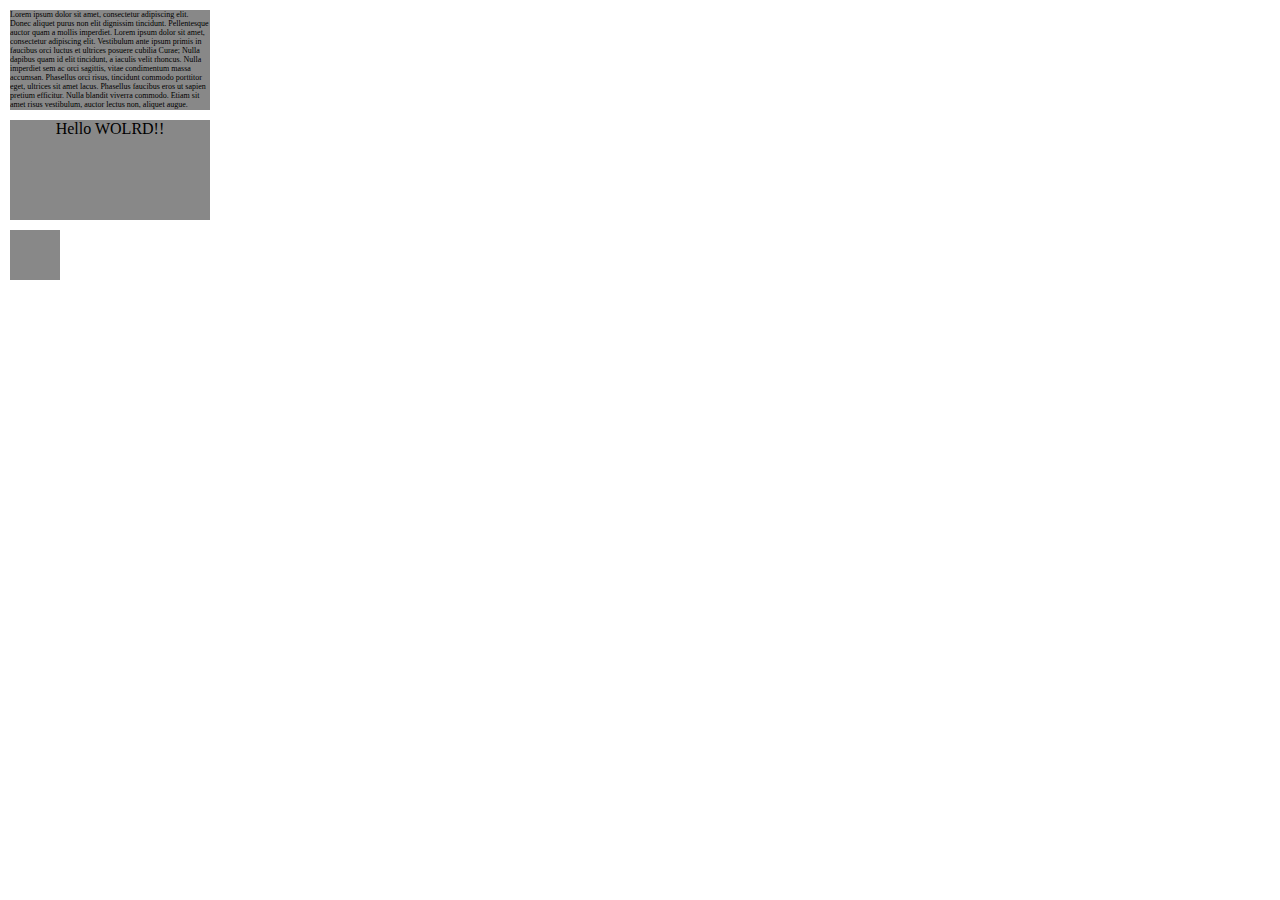
<file: index.html>
<!DOCTYPE html>
<html lang="en">
<head>
    <meta charset="UTF-8">
    <title>Transition</title>
    <link href="index.css" rel="stylesheet">
</head>
<body>
    <div id="box1" class="box">Lorem ipsum dolor sit amet, consectetur adipiscing elit. Donec aliquet purus non elit dignissim tincidunt. Pellentesque auctor quam a mollis imperdiet. Lorem ipsum dolor sit amet, consectetur adipiscing elit. Vestibulum ante ipsum primis in faucibus orci luctus et ultrices posuere cubilia Curae; Nulla dapibus quam id elit tincidunt, a iaculis velit rhoncus. Nulla imperdiet sem ac orci sagittis, vitae condimentum massa accumsan. Phasellus orci risus, tincidunt commodo porttitor eget, ultrices sit amet lacus. Phasellus faucibus eros ut sapien pretium efficitur. Nulla blandit viverra commodo. Etiam sit amet risus vestibulum, auctor lectus non, aliquet augue. Donec eu mattis nisi, nec sollicitudin justo. Vestibulum luctus, lectus cursus varius posuere, sem nisl varius nibh, sit amet feugiat justo augue quis velit.

        Donec imperdiet tincidunt orci vitae rhoncus. In hac habitasse platea dictumst. Quisque arcu mauris, pulvinar fringilla euismod quis, consectetur non diam. Nullam nulla orci, accumsan vitae massa at, aliquet congue sapien. Cras feugiat felis ac ante lobortis, facilisis facilisis massa congue. Sed eget congue massa, in sagittis libero. Aenean sagittis vulputate semper. Donec eros quam, pharetra vel dignissim aliquet, porttitor vestibulum dui. Aenean lacus elit, egestas non ullamcorper ac, porttitor non nibh. Mauris sem odio, ornare sit amet pharetra in, aliquam vel risus. Sed id velit id nisl maximus imperdiet. Aenean quis risus porttitor, luctus urna at, hendrerit orci.

        Proin consectetur ultricies mauris, vitae pharetra eros faucibus vel. Sed ut posuere justo. Morbi non turpis dictum, fermentum eros eu, euismod risus. Sed nisl nisl, finibus et mollis sit amet, pulvinar in justo. Vivamus eu ante egestas, porta arcu sit amet, cursus leo. Nulla interdum est ut odio sodales bibendum eget vitae mauris. Donec eget dictum velit, nec rhoncus tellus. Quisque dapibus nulla dolor, at sodales erat ultrices et. Cras sit amet ligula vel velit vulputate porta. Cras pretium purus arcu, semper pellentesque nulla dictum vitae. Nullam varius, lacus eget suscipit placerat, arcu est porta leo, nec rutrum tortor neque in ante. Maecenas est lectus, sollicitudin sit amet vulputate eu, placerat ac ipsum. Interdum et malesuada fames ac ante ipsum primis in faucibus.

        Quisque ut molestie dui. Integer vel facilisis ex, at scelerisque lacus. In hac habitasse platea dictumst. Donec a cursus nunc. Sed malesuada feugiat dapibus. Donec consequat suscipit sapien, quis tempor velit molestie vel. Duis dictum sollicitudin diam, ut facilisis ante ultrices at. Sed gravida dolor arcu, id mattis sem consectetur sit amet. Morbi mollis a nunc at varius. Nullam dignissim, tellus quis tempus rhoncus, leo orci elementum elit, quis mollis dolor turpis a risus. Sed ut urna tristique, semper tellus vel, rhoncus libero.

        Mauris gravida ultrices ante, at accumsan ligula vehicula id. Nullam finibus elit magna, eget pulvinar eros sodales vitae. Cras placerat est interdum mollis blandit. Praesent malesuada consequat tellus sit amet eleifend. Vestibulum rhoncus pulvinar sapien, nec blandit nibh fringilla non. Proin eu quam facilisis, tempus diam nec, dignissim enim. Aliquam ac dolor tincidunt, dapibus mi vitae, fermentum arcu. Fusce eleifend quam metus, ac fermentum velit vehicula et. Proin euismod ullamcorper purus eget euismod. Curabitur volutpat efficitur nunc eget ullamcorper. Donec cursus facilisis risus, eu efficitur felis suscipit interdum. Aenean eu diam viverra, maximus tellus id, maximus dolor. Phasellus luctus sagittis leo eu mattis. Aenean porttitor sem quis efficitur viverra. Mauris convallis ante eu elit ultrices, eu faucibus justo sollicitudin.

    </div>
    <div id="box2" class="box">Hello WOLRD!!</div>
    <div id="box3" class="box"></div>
</body>
</html>
</file>
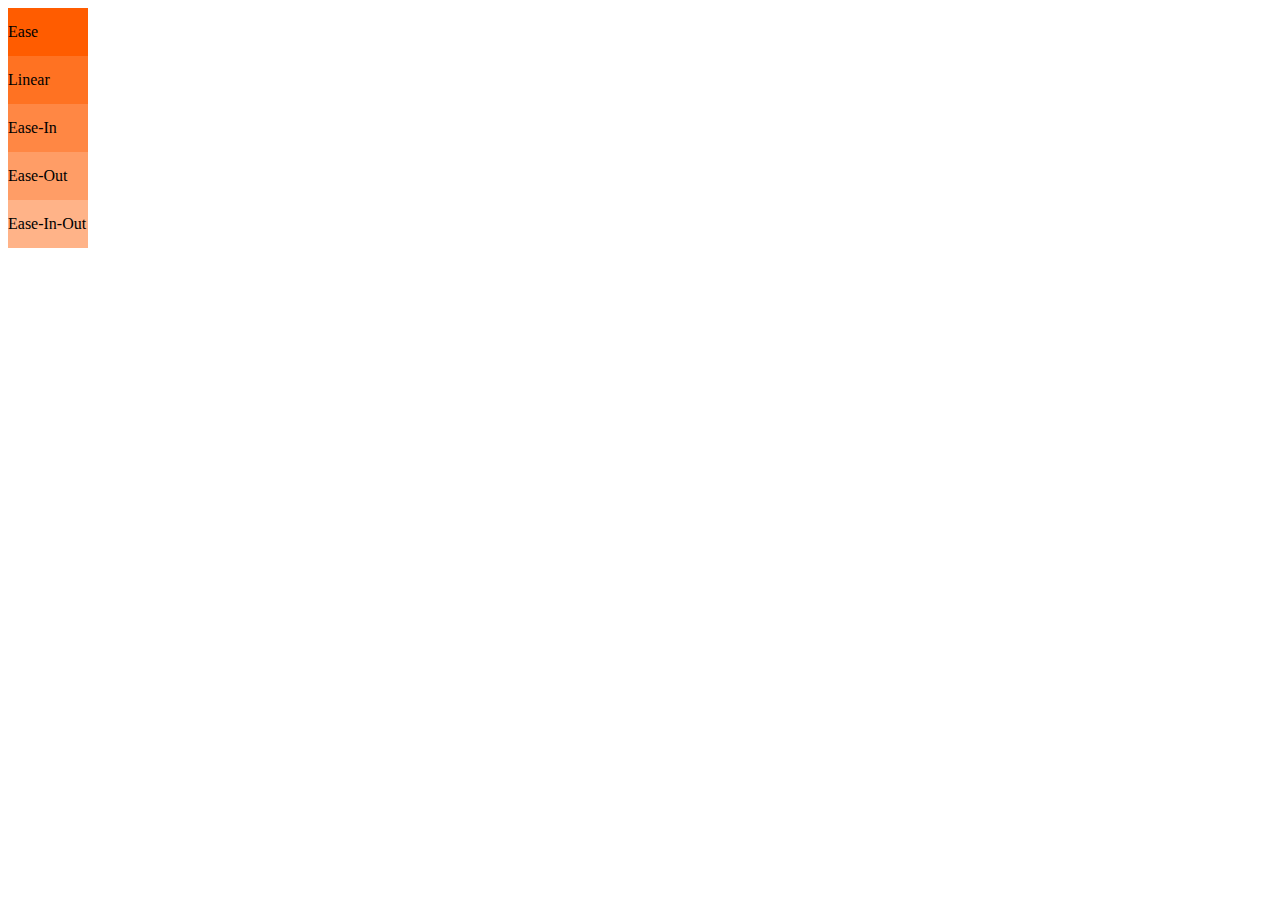
<file: ease.html>
<!DOCTYPE html>
<html>
    <head>
    <meta charset=utf-8 />
    <title>Transizioni - Esempio - Guida CSS3 HTML.it</title>
    <style>   
		div {
			width: 80px;
			height: 48px;
			line-height: 48px;  		
			transition-property: width;        
			transition-duration: 4s;
		}    
       
		div#container:hover div {
			width: 1300px;
		}
        
        
		div#container div:nth-of-type(1) { 
			background-color:#ff5c00; 
			transition-timing-function: ease;
		}     
		div#container div:nth-of-type(2) { 
			background-color: #ff7222; 
			transition-timing-function: linear;
		}
		div#container div:nth-of-type(3) { 
			background-color: #ff8744; 
			transition-timing-function: ease-in;
		}
		div#container div:nth-of-type(4) { 
			background-color: #ff9d66; 
			transition-timing-function: ease-out;
		}
		div#container div:nth-of-type(5) { 
			background-color: #ffb388; 
			transition-timing-function: ease-in-out;
		}
    </style>  
</head>

<body>
  <div id="container">
    <div>Ease</div>
    <div>Linear</div>
    <div>Ease-In</div>
    <div>Ease-Out</div>
    <div>Ease-In-Out</div>
  </div>
</body>
</html>
</file>
<file: index.css>
*{
    margin: 0 auto;
    padding: 0;
}
div.box{
    width: 200px;
    height: 100px;
    background-color: #888;
    margin: 10px;
}
#box1{
    font-size: 8px;
    overflow: hidden;
    transition: width 3s, height 1s;
}
#box1:hover{
    width: 700px;
    height: 200px;
}
#box2{
    transition-property: width,height, background-color,font-size, transform:;
    transition-duration: 2s,2s,4s,2s,2s;
    transition-delay: 2s,2s,0s,2s,6s;
    text-align: center;
}
#box2:hover{
    width: 300px;
    height: 300px;
    background-color: yellow;
    font-size: 50px;
    transform:rotate(180deg)
}
#box3{
    transition: background-color 2s, transfrom 2s;
    width: 50px;
    height: 50px;
}
#box3:hover{
    background-color: #00F;
    transform: scale(2,2);
}
</file>
